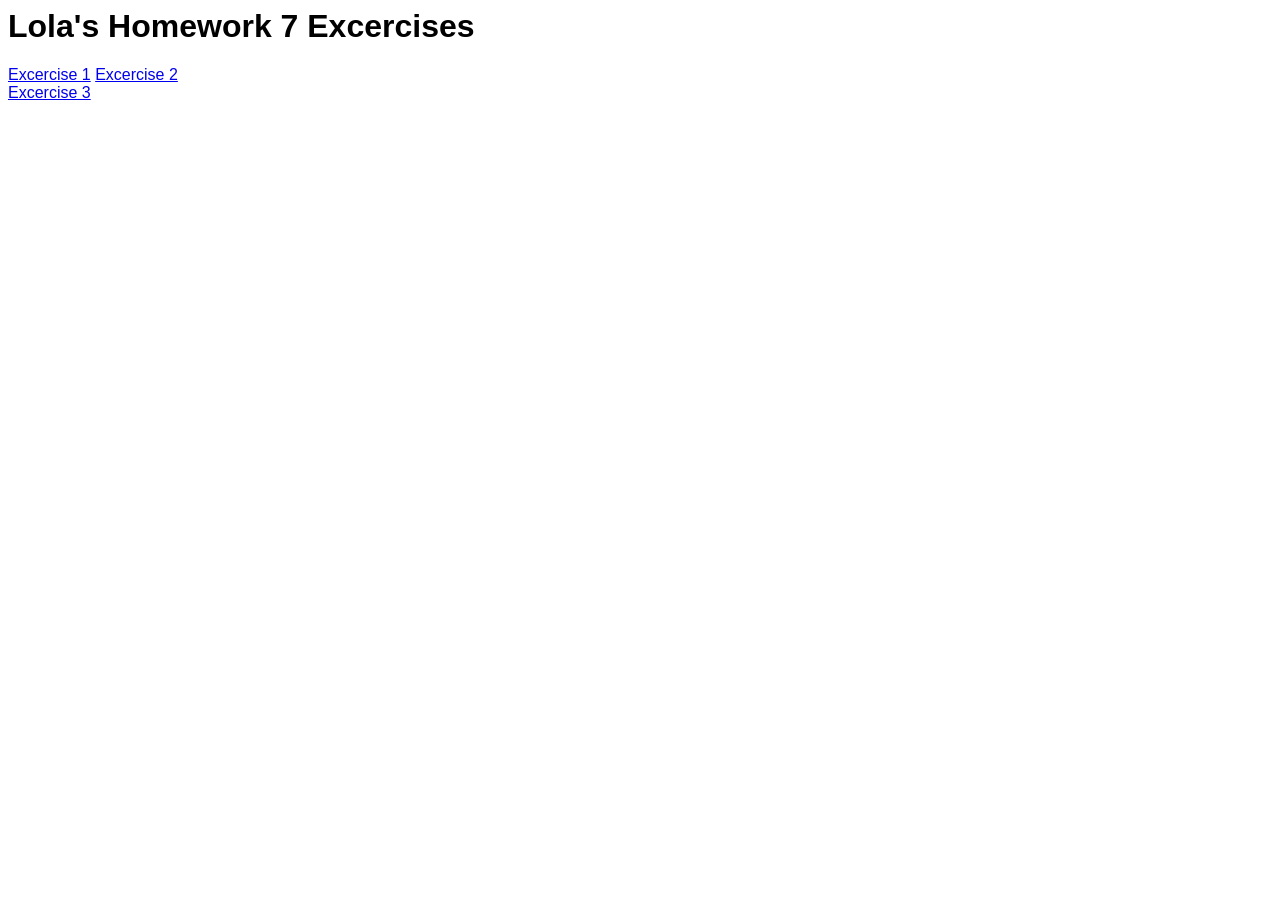
<file: HW7/index.html>
<html lang="en">
<head>
<meta charset="UTF-8">
<meta name="viewport" content="width=device-width, initial-scale=1.0">
<title>Lola's Homework 7</title>
<link rel="stylesheet" href="css/style.css">
</head>
<body>
<h1>Lola's Homework 7 Excercises</h1>

<a href="html/ex1.html">Excercise 1</a> 
<a href="html/ex2.html">Excercise 2</a> <br>
<a href="html/ex3.html">Excercise 3</a> 


</body>
</html>
</file>
<file: HW7/css/style.css>
*{font-family: helvetica;}
</file>
